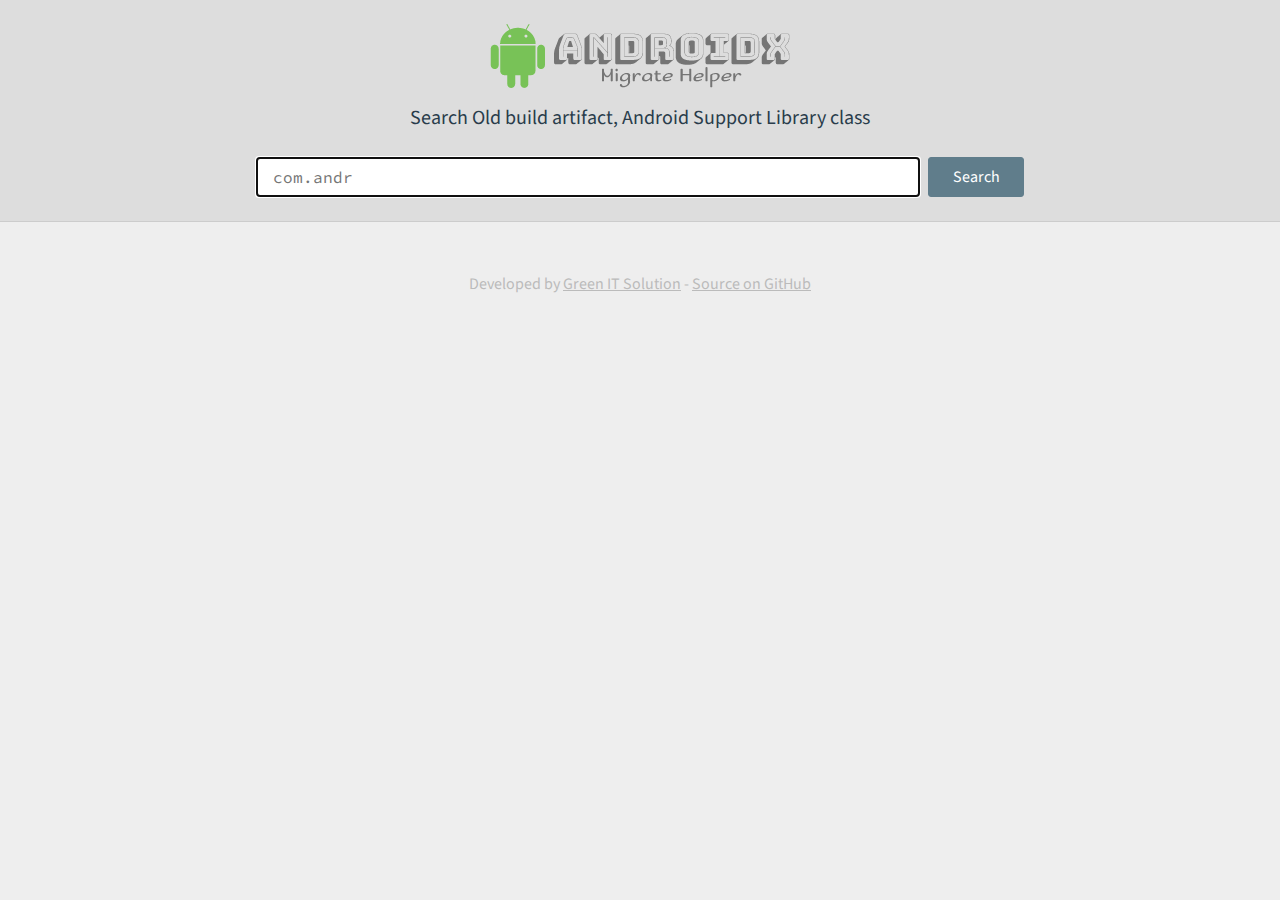
<file: index.html>
<!DOCTYPE html>
<html itemscope="" itemtype="http://schema.org/SearchResultsPage" lang="en-BD">
<head>
    <title>AndroidX Migrate Helper</title>
    <meta charset="utf-8"/>
    <meta name="viewport" content="width=device-width,initial-scale=1"/>
    <meta name="Keywords"
          content="Java,Android,AndroidX,Migrate,Tools,Android Studio,Plugin,Intellij,Intellij Idea,App">
    <meta name="Description" content="Find old artifacts, namespace to the new androidx packages.">
    <meta property="og:title" content="AndroidX Migrate Helper &nbsp;|&nbsp; Green IT Solution">
    <meta property="og:url" content="https://greenitsolution.github.io/AndroidXMigrateHelper/">
    <meta property="og:image" content="assets/images/androidx-migrate-helper.png">
    <meta property="og:image:secure_url" content="assets/images/androidx-migrate-helper.png">
    <meta property="og:image:width" content="320">
    <meta property="og:image:height" content="64">
    <meta property="og:locale" content="en">
    <meta name="twitter:card" content="summary_large_image">
    <script type="application/ld+json">
        {
            "@context": "http://schema.org/",
            "@type": "Internet",
            "name": "AndroidX Migrate Helper",
            "logo": "https://greenitsolution.github.io/AndroidXMigrateHelper/assets/icons/icon-180x180.png",
            "url": "https://greenitsolution.github.io/AndroidXMigrateHelper/"
        }
    </script>
    <script type="application/ld+json">
        {
            "@context": "http://schema.org",
            "@type": "WebSite",
            "name": "AndroidX Migrate Helper",
            "url": "https://greenitsolution.github.io/AndroidXMigrateHelper/",
            "potentialAction": {
                "@type": "SearchAction",
                "target": "https://greenitsolution.github.io/AndroidXMigrateHelper/?q={search_term_string}",
                "query-input": "required name=search_term_string"
            }
        }
    </script>
    <meta property="og:site_name" content="Green IT Solution">
    <meta property="og:type" content="website">
    <meta name="theme-color" content="#DDDDDD">
    <link rel="icon" href="favicon.ico" type="image/x-icon">
    <link rel="manifest" href="assets/manifest.json"/>
    <link rel="apple-touch-icon"
          href="assets/icons/icon-180x180.png">
    <link rel="canonical" href="https://greenitsolution.github.io/AndroidXMigrateHelper/">
    <link rel="search" type="application/opensearchdescription+xml" title="AndroidX Migrate Helper"
          href="https://greenitsolution.github.io/AndroidXMigrateHelper/opensearch.xml">
    <link href='https://fonts.googleapis.com/css?family=Source+Sans+Pro:400,700,400italic,700italic|Source+Code+Pro'
          rel='stylesheet'
          type='text/css'/>
    <link rel="stylesheet" href="assets/styles/search.css">
    <!-- Global site tag (gtag.js) - Google Analytics -->
    <script async src="https://www.googletagmanager.com/gtag/js?id=G-HGF5G8W58Y"></script>
    <script>
        window.dataLayer = window.dataLayer || [];

        function gtag() {
            dataLayer.push(arguments);
        }

        gtag('js', new Date());

        gtag('config', 'G-HGF5G8W58Y');
    </script>
</head>

<body>
<div id="loader"></div>
<div class="searchReady">
    <div class="searchHeader">
        <div class="searchBranding"><span class="searchLogo"><a href="https://greenitsolution.github.io/AndroidXMigrateHelper"><img src="assets/images/androidx-migrate-helper.png"
                                                                  height="64"
                                                                  alt="AndroidX Migrate Helper"
                                                                  title="AndroidX Migrate Helper"></a></span><span
                class="searchTitle">Search Old build artifact, Android Support Library class</span></div>
        <form class="searchForm" id="searchForm" action=""><label for="search"></label><input name="q" id="search"
                                                                                              type="search" autofocus=""
                                                                                              data-enpassusermodified="yes">
            <button type="submit">Search</button>
        </form>
    </div>
    <div class="searchBody">
        <div id="notice"></div>
        <div class="searchResult" id="searchResult"></div>
    </div>
</div>
<footer class="searchFooter">
    <p>Developed by <a href="https://greenitsolution.github.io/">Green IT Solution</a> - <a href="https://github.com/greenitsolution/AndroidXMigrateHelper/" target="_blank">Source on GitHub</a></p>
</footer>
<script src="https://ajax.googleapis.com/ajax/libs/jquery/3.4.1/jquery.min.js"></script>
<script src="assets/scripts/clipboard-copy-element.js"></script>
<script src="assets/scripts/script.js"></script>
</body>
</html>
</file>
<file: assets/styles/search.css>
* {
    box-sizing: border-box;
}

html {
    font-size: 16px;
}

body {
    font-size: 1rem;
    line-height: 1.5;
    font-family: Source Sans Pro, sans-serif;
    background-color: #eee;
    color: #293c4b;
    margin: 0;
    display: flex;
    flex-direction: column;
    min-height: 100vh;
}

a {
    color: #60b5cc;
}

code {
    font-family: Source Code Pro, consolas, inconsolata, monospace;
}

.searchApp {
    flex: 1;
}

.searchHeader {
    padding: 1.5rem 0;
    background-color: #ddd;
    border-bottom: 1px solid #ccc;
    position: fixed;
    top: 0;
    width: 100%;
}

.searchBranding {
    text-align: center;
    margin-bottom: 1.5rem;
}

.searchLogo {
    vertical-align: middle;
    display: inline-block;
}

.searchTitle {
    display: block;
    font-size: 1.25rem;
    margin: 0.5rem 0;
}

.searchForm {
    display: flex;
    width: 100%;
    max-width: 800px;
    margin: 0 auto;
    padding: 0 1rem;
}

.searchForm input {
    display: block;
    flex: 1;
    -webkit-appearance: none;
    font-size: 16px;
    font-family: Source Code Pro, consolas, inconsolata, monospace;
    margin: 0 0.5rem 0 0;
    padding: 0.5rem 1rem;
    background-color: #fff;
    border: 1px solid #bbb;
    border-radius: 3px;
}

.searchForm button {
    display: block;
    width: 6rem;
    margin: 0;
    -webkit-appearance: none;
    font-size: 16px;
    font-family: Source Sans Pro, sans-serif;
    padding: 0.5rem 1rem;
    border: 1px solid #607D8B;
    border-radius: 3px;
    background-color: #607D8B;
    color: #fff;
}

.searchForm input:disabled,
.searchForm button:disabled {
    background-color: #eee;
    border-color: #bbb;
    color: #666;
}

.searchFormDisabled label::after {
    color: #666;
}

.searchStatus {
    margin: 3rem auto;
    padding: 0 1rem;
    max-width: 800px;
    font-size: 1.5rem;
    text-align: center;
}

.searchBody {
    margin: 3rem auto;
    padding: 0 1rem;
    max-width: 800px;
}

.searchIntro h1 {
    margin: 0 0 1.5rem 0;
    font-size: 1.5rem;
    font-weight: normal;
}

.searchIntro h2 {
    margin: 0 0 1.5rem 0;
    font-size: 1.25rem;
    font-weight: normal;
}

.searchQuery {
    padding-left: 1rem;
    padding-right: 1rem;
    padding-bottom: 1rem;
}

.searchResult {
    margin-top: 16rem;
    padding: 0 1rem;
    height: auto;
}

.searchChunk {
    width: 100%;
    margin: 0 auto 1.5rem auto;
    background-color: #fff;
    border: 1px solid #ddd;
    border-radius: 3px;
    overflow-x: auto;
    -webkit-overflow-scrolling: touch;
    box-shadow: 0 1px 2px rgba(0, 0, 0, 0.1);
}

.chunkAnnotation {
    background-color: #293c4b;
    padding: 1rem 0 0 0;
    color: #ddd;
}

.chunkAnnotation pre {
    margin: 0;
    padding: 0 1rem 1rem 1rem;
    overflow-y: hidden;
    overflow-x: auto;
    -webkit-overflow-scrolling: touch;
}

.chunkAnnotation a {
    color: #60b5cc;
    text-decoration: none;
}

.chunkOldAndroidSupportLibraryClass {
    padding: 1rem;
    margin: 10px;
}

.chunkOldAndroidSupportLibraryClass p {
    margin: 0;
}

.chunkOldAndroidSupportLibraryClass code {
    background-color: #eee;
    color: #293c4b;
    font-size: 0.85em;
    padding: 0.125em 0.5em;
    border-radius: 2px;
}

.chunkNewAndroidXClass {
    border-top: 1px solid #eee;
    padding: 1rem;
    margin: 10px;
    display: flex;
    justify-content: space-between;
}

.chunkPath,
.chunkPath a {
    color: #99cc99;
    text-decoration: none;
}

.chunkModule,
.chunkModule a {
    color: #ea157a;
    text-decoration: none;
}


.searchFooter {
    width: 100%;
    max-width: 800px;
    margin: 0 auto;
    padding: 1rem;
    text-align: center;
    color: #bbb;
}

.searchFooter p {
    margin: 0;
}

.searchFooter a {
    color: inherit;
}

.searchFooter a:hover {
    color: #60b5cc;
}

.searchNav h4 {
    margin: 0;
    font-weight: normal;
    display: inline-block;
}

.searchNav span,
.searchNav a {
    display: inline-block;
    margin-left: 0.5rem;
}

#notice {
    visibility: hidden;
    min-width: 150px;
    margin-left: -80px;
    background-color: #5A6378;
    color: #fff;
    text-align: center;
    border-radius: 2px;
    padding: 16px;
    position: fixed;
    z-index: 1;
    left: 50%;
    bottom: 30px;
    font-size: 17px;
}

#notice.show {
    visibility: visible;
    -webkit-animation: fadein 0.5s, fadeout 0.5s 0.5s;
    animation: fadein 0.5s, fadeout 0.5s 0.5s;
}

@-webkit-keyframes fadein {
    from {
        bottom: 0;
        opacity: 0;
    }
    to {
        bottom: 30px;
        opacity: 1;
    }
}

@keyframes fadein {
    from {
        bottom: 0;
        opacity: 0;
    }
    to {
        bottom: 30px;
        opacity: 1;
    }
}

@-webkit-keyframes fadeout {
    from {
        bottom: 30px;
        opacity: 1;
    }
    to {
        bottom: 0;
        opacity: 0;
    }
}

@keyframes fadeout {
    from {
        bottom: 30px;
        opacity: 1;
    }
    to {
        bottom: 0;
        opacity: 0;
    }
}
</file>
